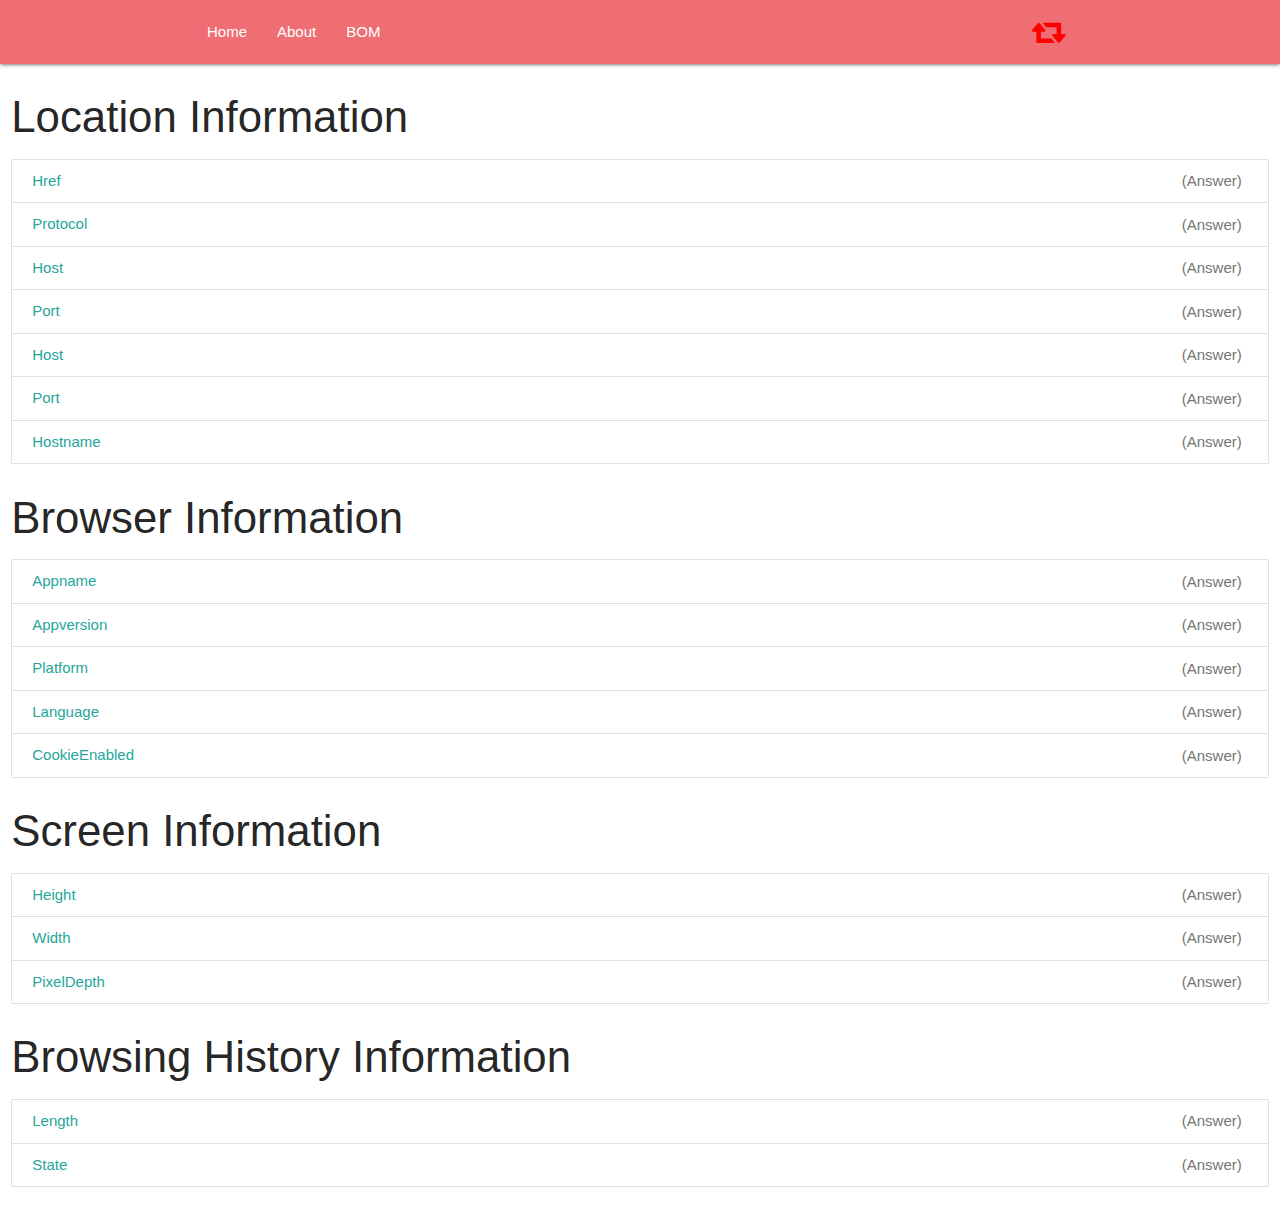
<file: bom.html>
<!DOCTYPE html>
<html lang="en">

<head>
    <meta charset="UTF-8">
    <meta name="viewport" content="width=device-width, initial-scale=1.0">
    <!-- Materialize Compiled and minified CSS -->
    <link rel="stylesheet" href="https://cdnjs.cloudflare.com/ajax/libs/materialize/1.0.0/css/materialize.min.css">
    <!-- Font Owesome Compiled and minified CSS -->
    <link rel="stylesheet" href="https://stackpath.bootstrapcdn.com/font-awesome/4.7.0/css/font-awesome.min.css" integrity="sha384-wvfXpqpZZVQGK6TAh5PVlGOfQNHSoD2xbE+QkPxCAFlNEevoEH3Sl0sibVcOQVnN" crossorigin="anonymous">
    <!-- Custom Css -->
    <link rel="stylesheet" href="assets/css/style.css">

    <link rel="shortcut icon" type="image/svg" href="assets/img/tasks-solid.svg" />
    <title>Task List App</title>
</head>

<body>



   
    <nav>
        <div class="container">
            <div class="nav-wrapper ">
                <a href="#" class="brand-logo right"><i class="fa fa-retweet"></i></a>
                <ul id="nav-mobile" class="left hide-on-med-and-down">
                    <li><a href="index.html">Home</a></li>
                    <li><a href="">About </a></li>
                    <li><a href="bom.html">BOM</a></li>
                </ul>
            </div>
        </div>

    </nav>

    <!-- End of Navigation  -->


    <!-- Row -->

    <div class="row">
        <div class="col s12">

            <h3>Location Information </h3>
            <div class="collection">

                <a href="#!" class="collection-item">Href<span class="badge">(Answer)</span></a>
                <a href="#!" class="collection-item">Protocol<span class="badge">(Answer)</span></a>
                <a href="#!" class="collection-item">Host<span class="badge">(Answer)</span></a>
                <a href="#!" class="collection-item">Port<span class="badge">(Answer)</span></a>
                <a href="#!" class="collection-item">Host<span class="badge">(Answer)</span></a>
                <a href="#!" class="collection-item">Port<span class="badge">(Answer)</span></a>
                <a href="#!" class="collection-item">Hostname<span class="badge">(Answer)</span></a>
            </div>

            <h3>Browser Information </h3>
            <div class="collection">

                <a href="#!" class="collection-item">Appname<span class="badge">(Answer)</span></a>
                <a href="#!" class="collection-item">Appversion<span class="badge">(Answer)</span></a>
                <a href="#!" class="collection-item">Platform<span class="badge">(Answer)</span></a>
                <a href="#!" class="collection-item">Language<span class="badge">(Answer)</span></a>
                <a href="#!" class="collection-item">CookieEnabled<span class="badge">(Answer)</span></a>
            </div>
            <h3>Screen Information </h3>
            <div class="collection">
                <a href="#!" class="collection-item">Height<span class="badge">(Answer)</span></a>
                <a href="#!" class="collection-item">Width<span class="badge">(Answer)</span></a>
                <a href="#!" class="collection-item">PixelDepth<span class="badge">(Answer)</span></a>
            </div>

            <h3>Browsing History Information </h3>
            <div class="collection">
                <a href="#!" class="collection-item">Length<span class="badge">(Answer)</span></a>
                <a href="#!" class="collection-item">State<span class="badge">(Answer)</span></a>
            </div>
        </div>

    </div>

    <!-- Card Row -->





    <!-- Jquery Compiled and minified JavaScript -->
    <script src="https://code.jquery.com/jquery-3.5.1.js" integrity="sha256-QWo7LDvxbWT2tbbQ97B53yJnYU3WhH/C8ycbRAkjPDc=" crossorigin="anonymous"></script>
    <!-- Materialize Compiled and minified JavaScript -->
    <script src="https://cdnjs.cloudflare.com/ajax/libs/materialize/1.0.0/js/materialize.min.js"></script>

    <!-- Our bom Js  -->
    <script src="assets/js/bom.js"></script>
</body>

</html>
</file>
<file: assets/css/style.css>
i {
    color: red;
}
</file>
